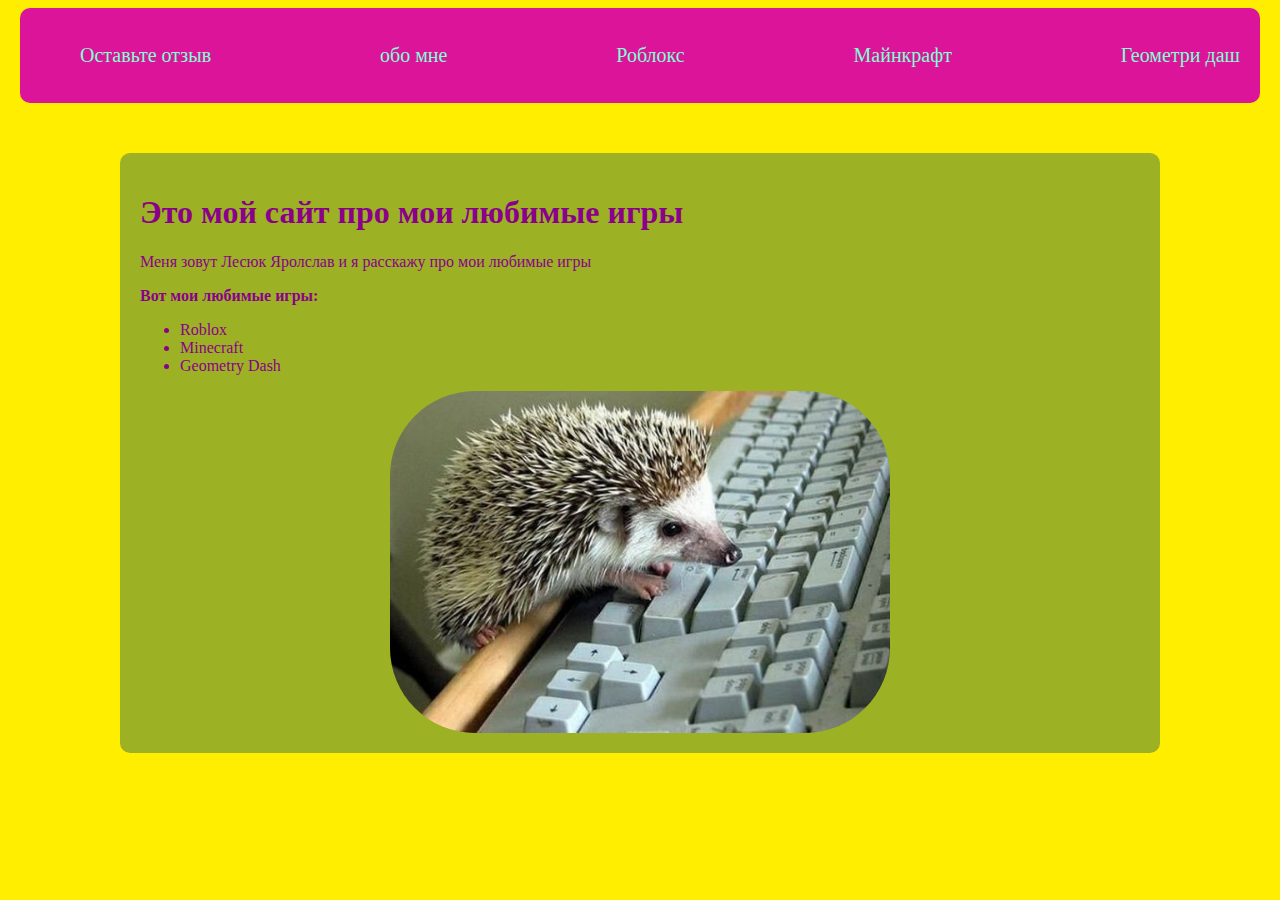
<file: index.html>
<!DOCTYPE html>
<html lang="ru">
<head>
    <meta charset="UTF-8">
    <link rel="stylesheet" href="styles/style.css">
    <title>Сайт Лесаруба</title>
</head>
<body>
    <header class="main-header">
        <nav>
            <ul class="nav-list">
                <li class="nav-item"><a href="form.html">Оставьте отзыв</a></li>
                <li class="nav-item"><a href="about.html">обо мне</a></li>
                <li class="nav-item"><a href="roblox.html">Роблокс</a></li>
                <li class="nav-item"><a href="minecraft.html">Майнкрафт</a></li>
                <li class="nav-item"><a href="geometrydash.html">Геометри даш</a></li>
            </ul>
        </nav>
    </header>
    <main>
        <h1>Это мой сайт про мои любимые игры</h1>
        <p>Меня зовут Лесюк Яролслав и я расскажу про мои любимые игры</p>
         <p>
            <b>Вот мои любимые игры:</b>
         </p>
         <ul>
            <li>Roblox</li>
            <li>Minecraft</li>
            <li>Geometry Dash</li>
        </ul>
        <img class="nav-img" src="img/5812_900.jpg" alt="Картинка Игромана ежа">
    </main>
</body>
</html>
</file>
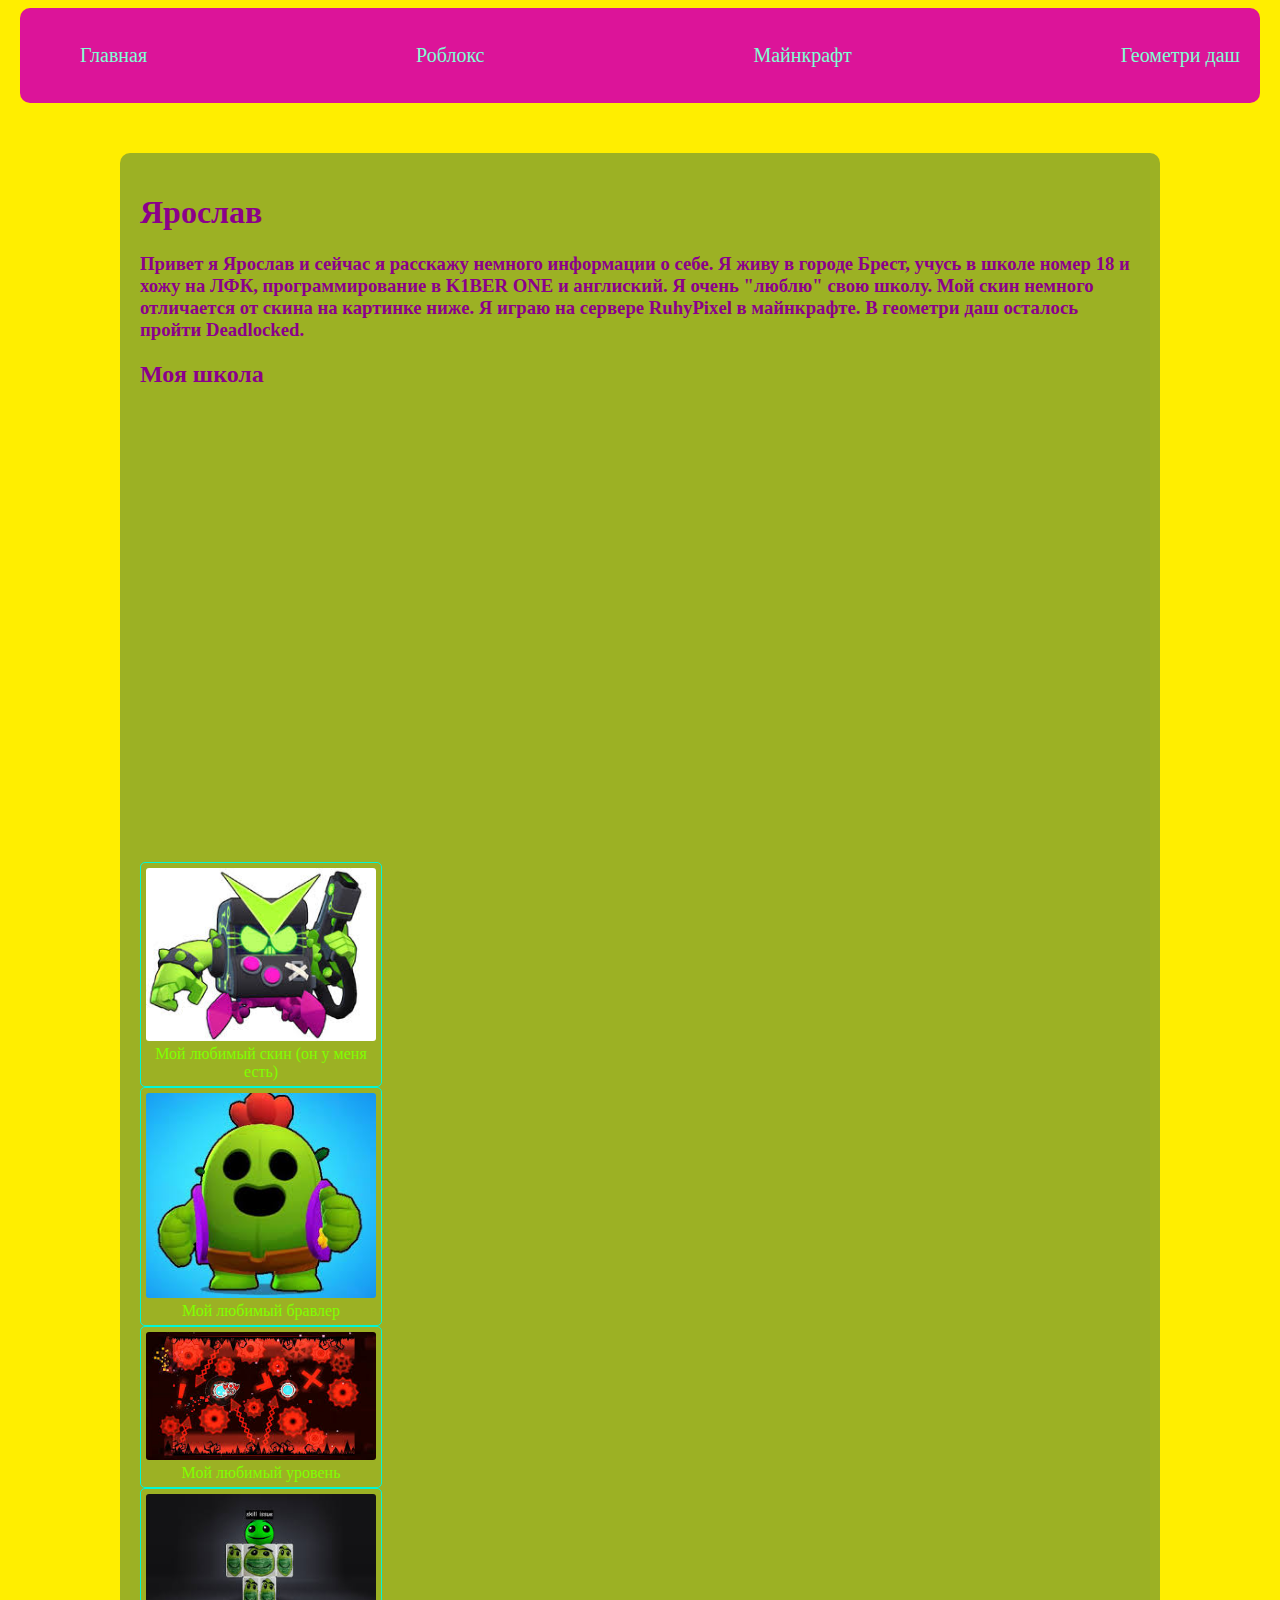
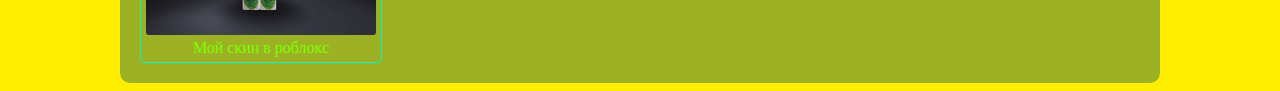
<file: about.html>
<!DOCTYPE html>
<html lang="ru">
<head>
    <meta charset="UTF-8">
    <link rel="stylesheet" href="styles/style.css">
    <title>Сайт Лесаруба</title>
</head>
<body>
    <header class="main-header">
        <nav>
            <ul class="nav-list">
                <li class="nav-item"><a href="index.html">Главная</a></li>
                <li class="nav-item"><a href="roblox.html">Роблокс</a></li>
                <li class="nav-item"><a href="minecraft.html">Майнкрафт</a></li>
                <li class="nav-item"><a href="geometrydash.html">Геометри даш</a></li>
            </ul>
        </nav>
    </header>
    <main>
        <h1>Ярослав</h1>
        <h3>Привет я Ярослав и сейчас я расскажу немного информации о себе.
           Я живу в городе Брест, учусь в школе номер 18 и хожу на ЛФК, программирование в K1BER ONE и англиский.
           Я очень  "люблю" свою школу. 
           Мой скин немного отличается от скина на картинке ниже.
           Я играю на сервере RuhyPixel в майнкрафте.
           В геометри даш осталось пройти Deadlocked. 

        </h3>
       
        <div class="map">
            <h2>Моя школа</h2>
            <iframe src="https://www.google.com/maps/embed?pb=!1m18!1m12!1m3!1d2184.1252832075356!2d23.68684412681444!3d52.08706176788048!2m3!1f0!2f0!3f0!3m2!1i1024!2i768!4f13.1!3m3!1m2!1s0x47210bf2e2d4fe49%3A0xa953e03e0f1270c8!2z0KHRgNC10LTQvdGP0Y8g0YjQutC-0LvQsCAjMTg!5e0!3m2!1sru!2sby!4v1710068766117!5m2!1sru!2sby" width="600" height="450" style="border:0;" allowfullscreen="" loading="lazy" referrerpolicy="no-referrer-when-downgrade"></iframe>
        </div>

        <div class="gallery">
            <figure class="gallery-item">
                <img src="img/8Bit.jpg" alt="Мой любимый скин (он у меня есть)" class="gallery-img">
                <figcaption class="gallery-title">Мой любимый скин (он у меня есть)</figcaption>
            </figure>


            <figure class="gallery-item">
                <img src="img/Без названия.jpg" alt="Мой любимый бравлер" class="gallery-img">
                <figcaption class="gallery-title">Мой любимый бравлер</figcaption>
            </figure>

            <figure class="gallery-item">
                <img src="img/Без названия (1).jpg" alt="Мой любимый уровень" class="gallery-img">
                <figcaption class="gallery-title">Мой любимый уровень</figcaption>
            </figure>

            <figure class="gallery-item">
                <img src="img/Fire hole.jpg" alt="Мой скин в роблокс" class="gallery-img">
                <figcaption class="gallery-title">Мой скин в роблокс</figcaption>
            </figure>

        </div>

    </main>
</body>
</html>
</file>
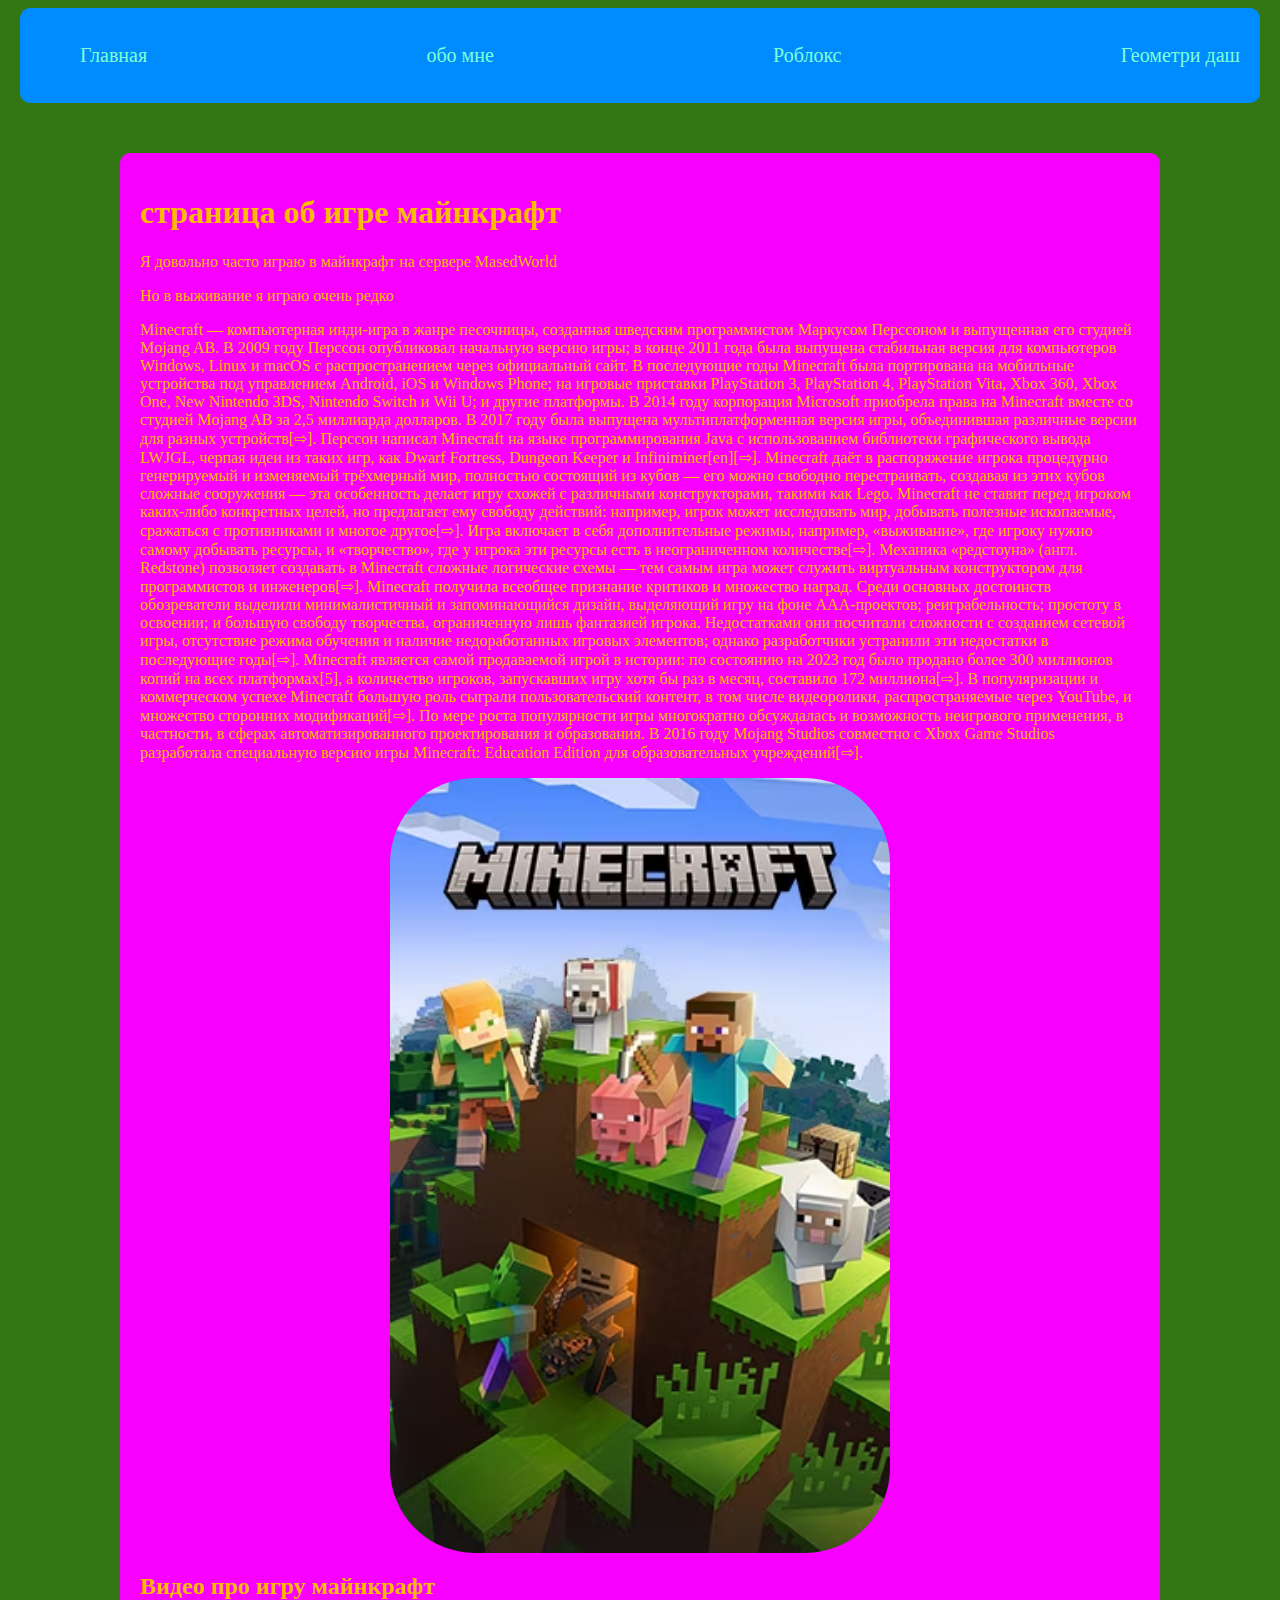
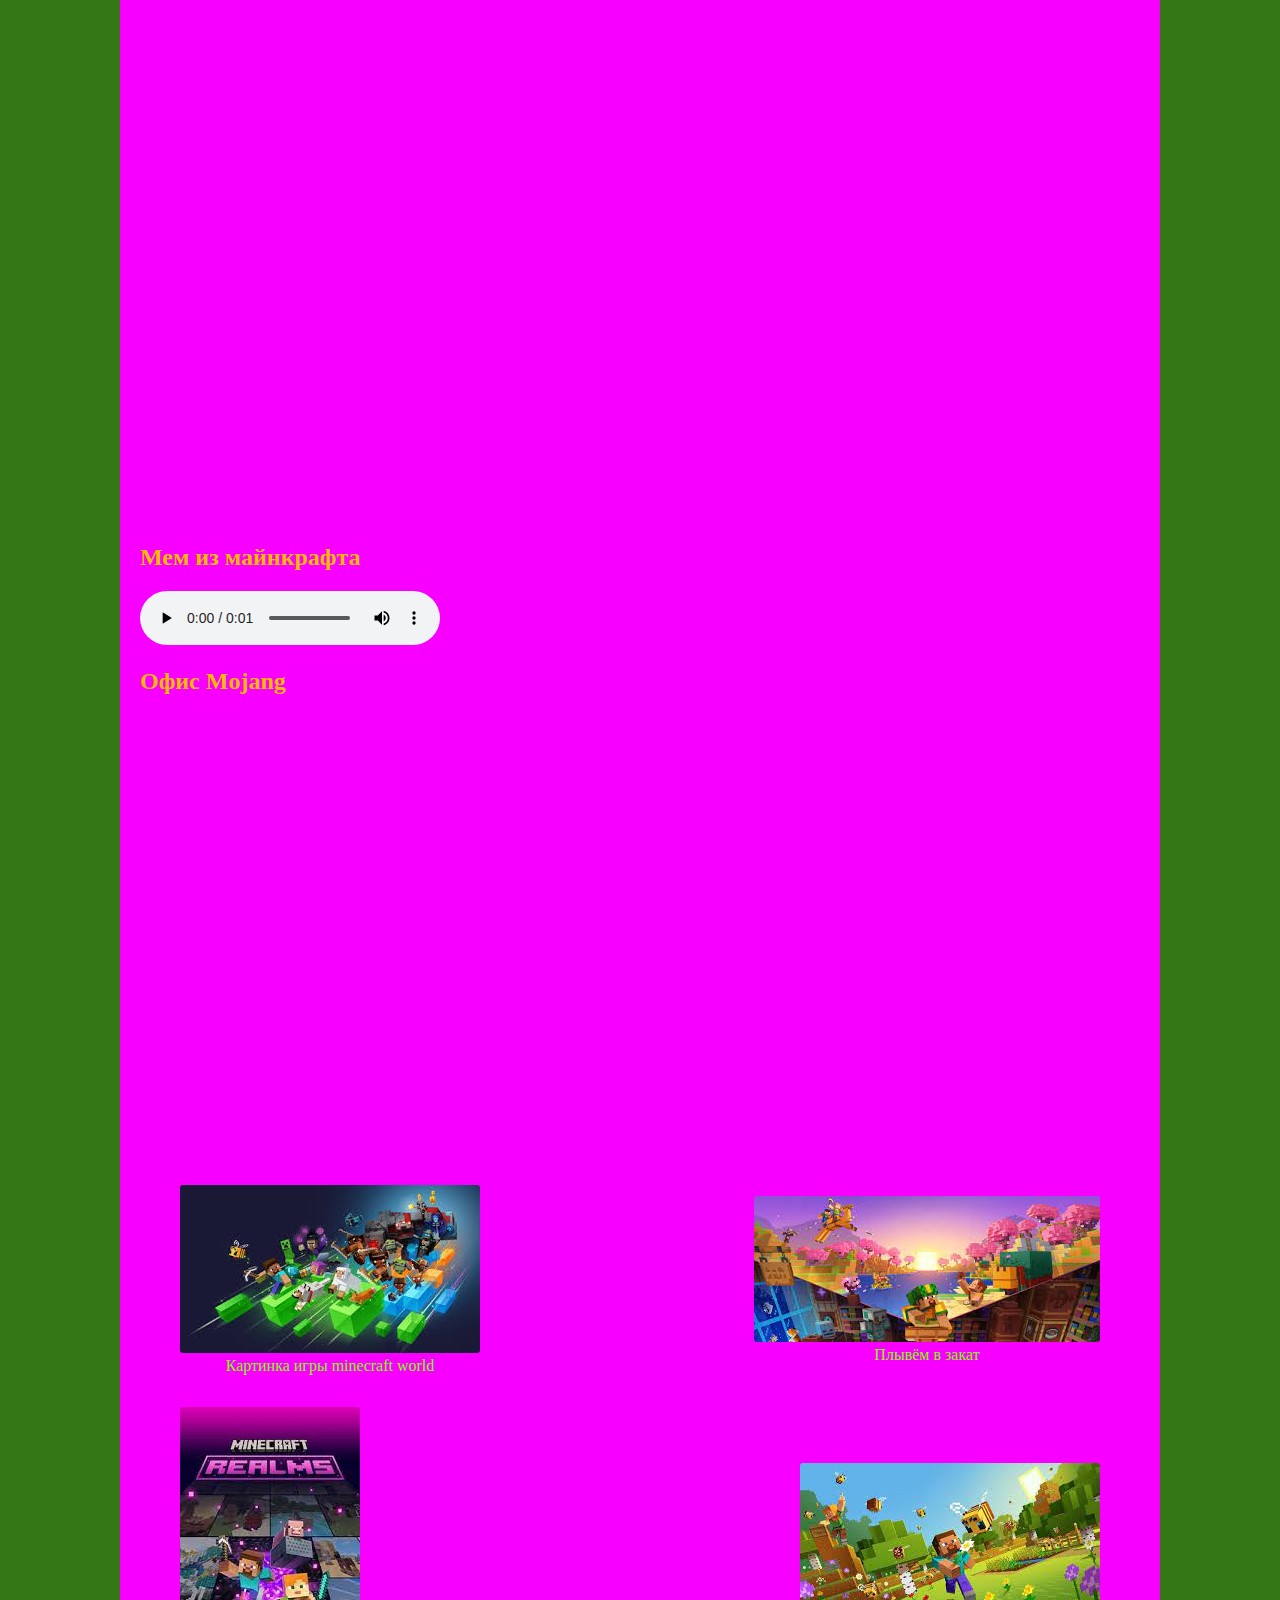
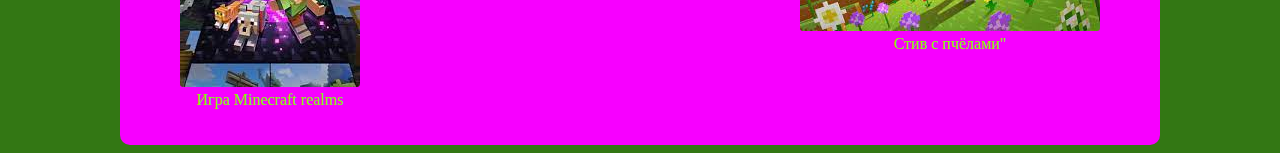
<file: minecraft.html>
<!DOCTYPE html>
<html lang="ru">
<head>
    <meta charset="UTF-8">
    <link rel="stylesheet" href="styles/style.css">
    <title>Сайт Лесаруба</title>
</head>
<body class="body-c">
    <header class="main-header-c">
        <nav>
            <ul class="nav-list">
                <li class="nav-item3"><a href="index.html">Главная</a></li>
                <li class="nav-item3"><a href="about.html">обо мне</a></li>
                <li class="nav-item3"><a href="roblox.html">Роблокс</a></li>
                <li class="nav-item3"><a href="geometrydash.html">Геометри даш</a></li>
            </ul>
        </nav>
    </header>
    <main class="main_c">
        <h1>страница об игре майнкрафт</h1>
        <P>Я довольно часто играю в майнкрафт на сервере MasedWorld</P>
        <P>Но в выживание я играю очень редко</P>
        <p>Minecraft — компьютерная инди-игра в жанре песочницы, созданная шведским программистом Маркусом Перссоном и выпущенная его студией Mojang AB. В 2009 году Перссон опубликовал начальную версию игры; в конце 2011 года была выпущена стабильная версия для компьютеров Windows, Linux и macOS с распространением через официальный сайт. В последующие годы Minecraft была портирована на мобильные устройства под управлением Android, iOS и Windows Phone; на игровые приставки PlayStation 3, PlayStation 4, PlayStation Vita, Xbox 360, Xbox One, New Nintendo 3DS, Nintendo Switch и Wii U; и другие платформы. В 2014 году корпорация Microsoft приобрела права на Minecraft вместе со студией Mojang AB за 2,5 миллиарда долларов. В 2017 году была выпущена мультиплатформенная версия игры, объединившая различные версии для разных устройств[⇨].
            Перссон написал Minecraft на языке программирования Java с использованием библиотеки графического вывода LWJGL, черпая идеи из таких игр, как Dwarf Fortress, Dungeon Keeper и Infiniminer[en][⇨]. Minecraft даёт в распоряжение игрока процедурно генерируемый и изменяемый трёхмерный мир, полностью состоящий из кубов — его можно свободно перестраивать, создавая из этих кубов сложные сооружения — эта особенность делает игру схожей с различными конструкторами, такими как Lego. Minecraft не ставит перед игроком каких-либо конкретных целей, но предлагает ему свободу действий: например, игрок может исследовать мир, добывать полезные ископаемые, сражаться с противниками и многое другое[⇨]. Игра включает в себя дополнительные режимы, например, «выживание», где игроку нужно самому добывать ресурсы, и «творчество», где у игрока эти ресурсы есть в неограниченном количестве[⇨]. Механика «редстоуна» (англ. Redstone) позволяет создавать в Minecraft сложные логические схемы — тем самым игра может служить виртуальным конструктором для программистов и инженеров[⇨].
            Minecraft получила всеобщее признание критиков и множество наград. Среди основных достоинств обозреватели выделили минималистичный и запоминающийся дизайн, выделяющий игру на фоне AAA-проектов; реиграбельность; простоту в освоении; и большую свободу творчества, ограниченную лишь фантазией игрока. Недостатками они посчитали сложности с созданием сетевой игры, отсутствие режима обучения и наличие недоработанных игровых элементов; однако разработчики устранили эти недостатки в последующие годы[⇨].
            Minecraft является самой продаваемой игрой в истории: по состоянию на 2023 год было продано более 300 миллионов копий на всех платформах[5], а количество игроков, запускавших игру хотя бы раз в месяц, составило 172 миллиона[⇨]. В популяризации и коммерческом успехе Minecraft большую роль сыграли пользовательский контент, в том числе видеоролики, распространяемые через YouTube, и множество сторонних модификаций[⇨]. По мере роста популярности игры многократно обсуждалась и возможность неигрового применения, в частности, в сферах автоматизированного проектирования и образования. В 2016 году Mojang Studios совместно с Xbox Game Studios разработала специальную версию игры Minecraft: Education Edition для образовательных учреждений[⇨].</p>
        <img class="nav-img1" src="img/minecraft.avif" alt="Картинка игры minecraft">
        <div class="video">
            <h2>Видео про игру майнкрафт</h2>
            <iframe width="1000" height="500" src="https://www.youtube.com/embed/2FNazogd35g?si=Hu_5gSiQt_I0igXS" title="YouTube video player" frameborder="0" allow="accelerometer; autoplay; clipboard-write; encrypted-media; gyroscope; picture-in-picture; web-share" allowfullscreen></iframe>
        </div>
        <div class="audio">
            <h2>Мем из майнкрафта</h2>
            <audio src="audio/ooo-povezlo-povezlo.mp3" controls></audio>
        </div>
        <div class="map">
            <h2>Офис Mojang</h2>
            <iframe src="https://www.google.com/maps/embed?pb=!1m18!1m12!1m3!1d193.6612211880381!2d18.051518149516273!3d59.32076047723336!2m3!1f0!2f0!3f0!3m2!1i1024!2i768!4f13.1!3m3!1m2!1s0x465f77dd8f5bdf07%3A0xe3a8ee341cc7043!2sMojang%20studios!5e0!3m2!1sru!2sby!4v1708860735820!5m2!1sru!2sby" width="600" height="450" style="border:0;" allowfullscreen="" loading="lazy" referrerpolicy="no-referrer-when-downgrade"></iframe>
        </div>

        
        <div class="gallery3">
            <figure class="gallery-item3">
                <img src="img/Minecraft/artofminecraftworld.jpg" alt="Картинка игры minecraft world" class="gallery-img">
                <figcaption class="gallery-title">Картинка игры minecraft world</figcaption>
            </figure>


            <figure class="gallery-item3">
                <img src="img/Minecraft/artofzakat.jpg" alt="Плывём в закат" class="gallery-img">
                <figcaption class="gallery-title">Плывём в закат</figcaption>
            </figure>

            <figure class="gallery-item3">
                <img src="img/Minecraft/minecraftrealms.jpg" alt="Игра Minecraft realms" class="gallery-img">
                <figcaption class="gallery-title">Игра Minecraft realms</figcaption>
            </figure>

            <figure class="gallery-item3">
                <img src="img/Minecraft/stevewithbees.jpg" alt="Стив с пчёлами" class="gallery-img">
                <figcaption class="gallery-title">Стив с пчёлами"</figcaption>
            </figure>

        </div>

    </main>
</body>
</html>
</file>
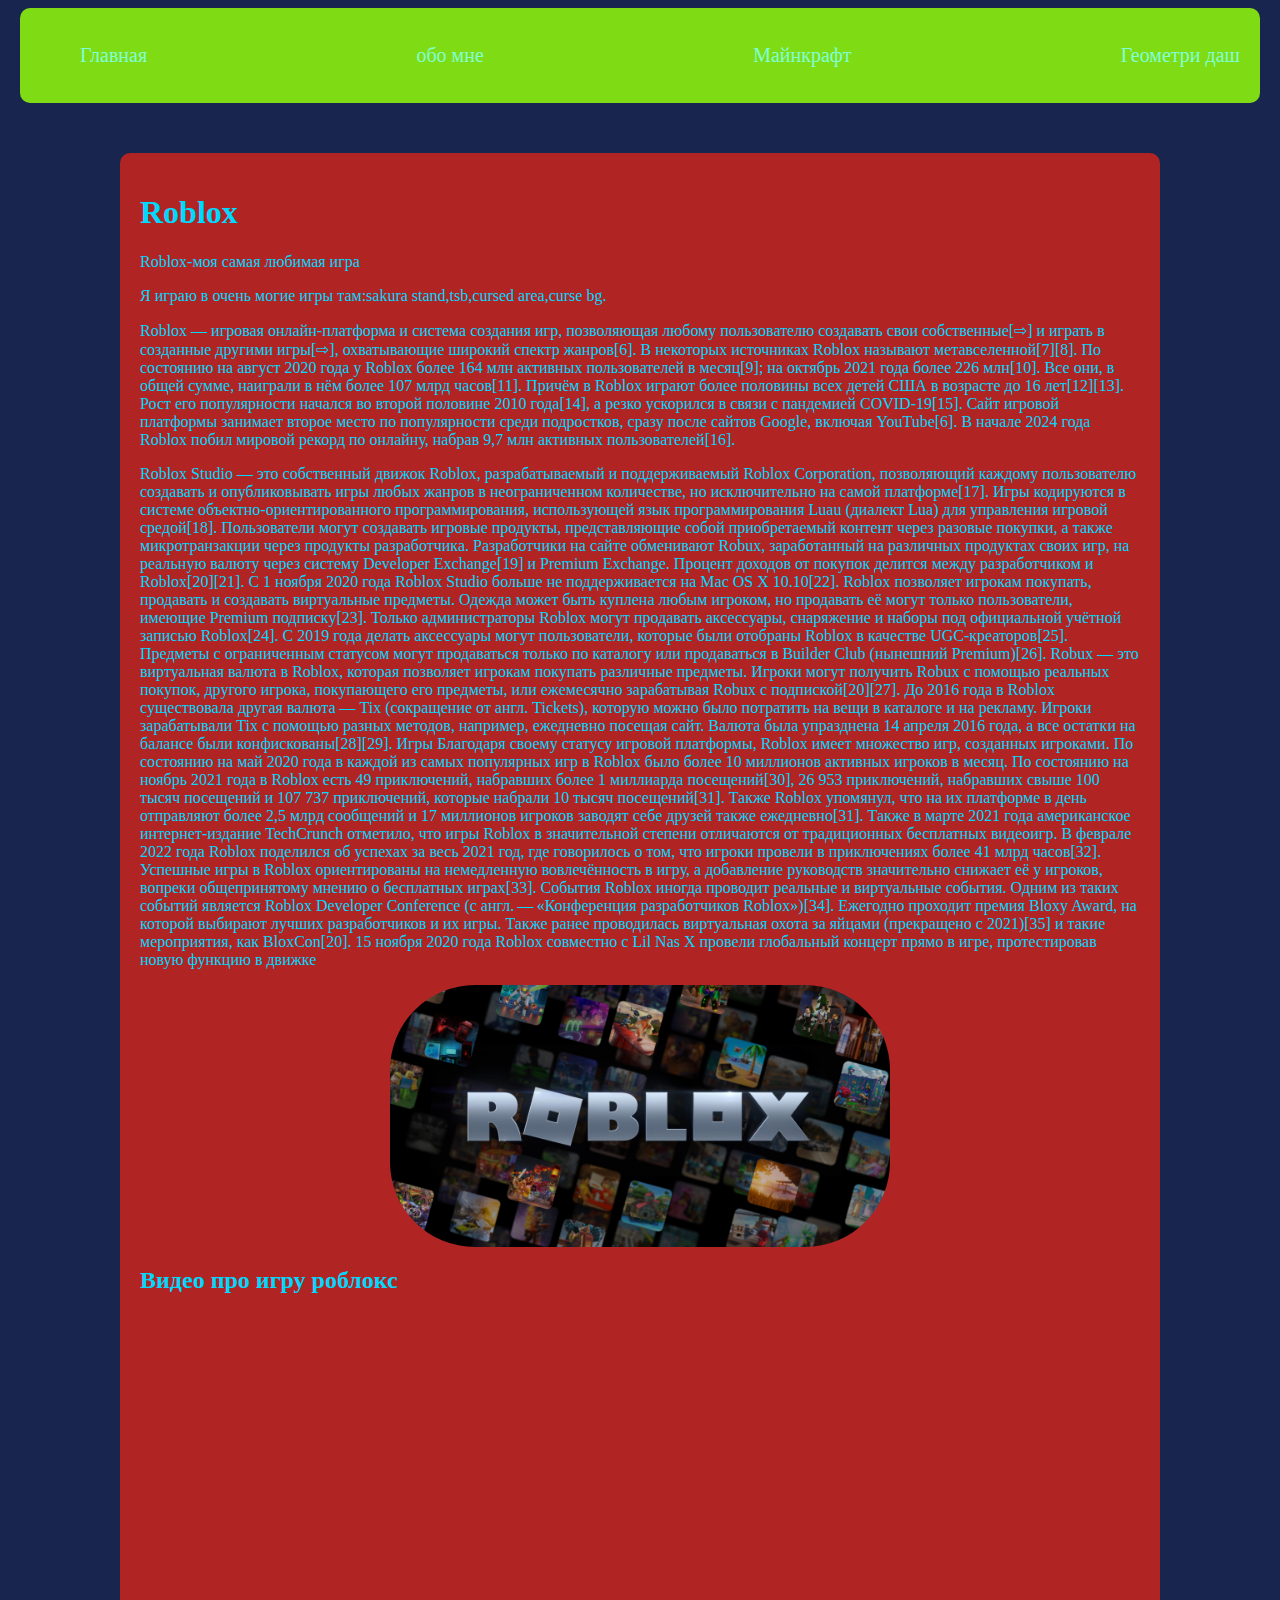
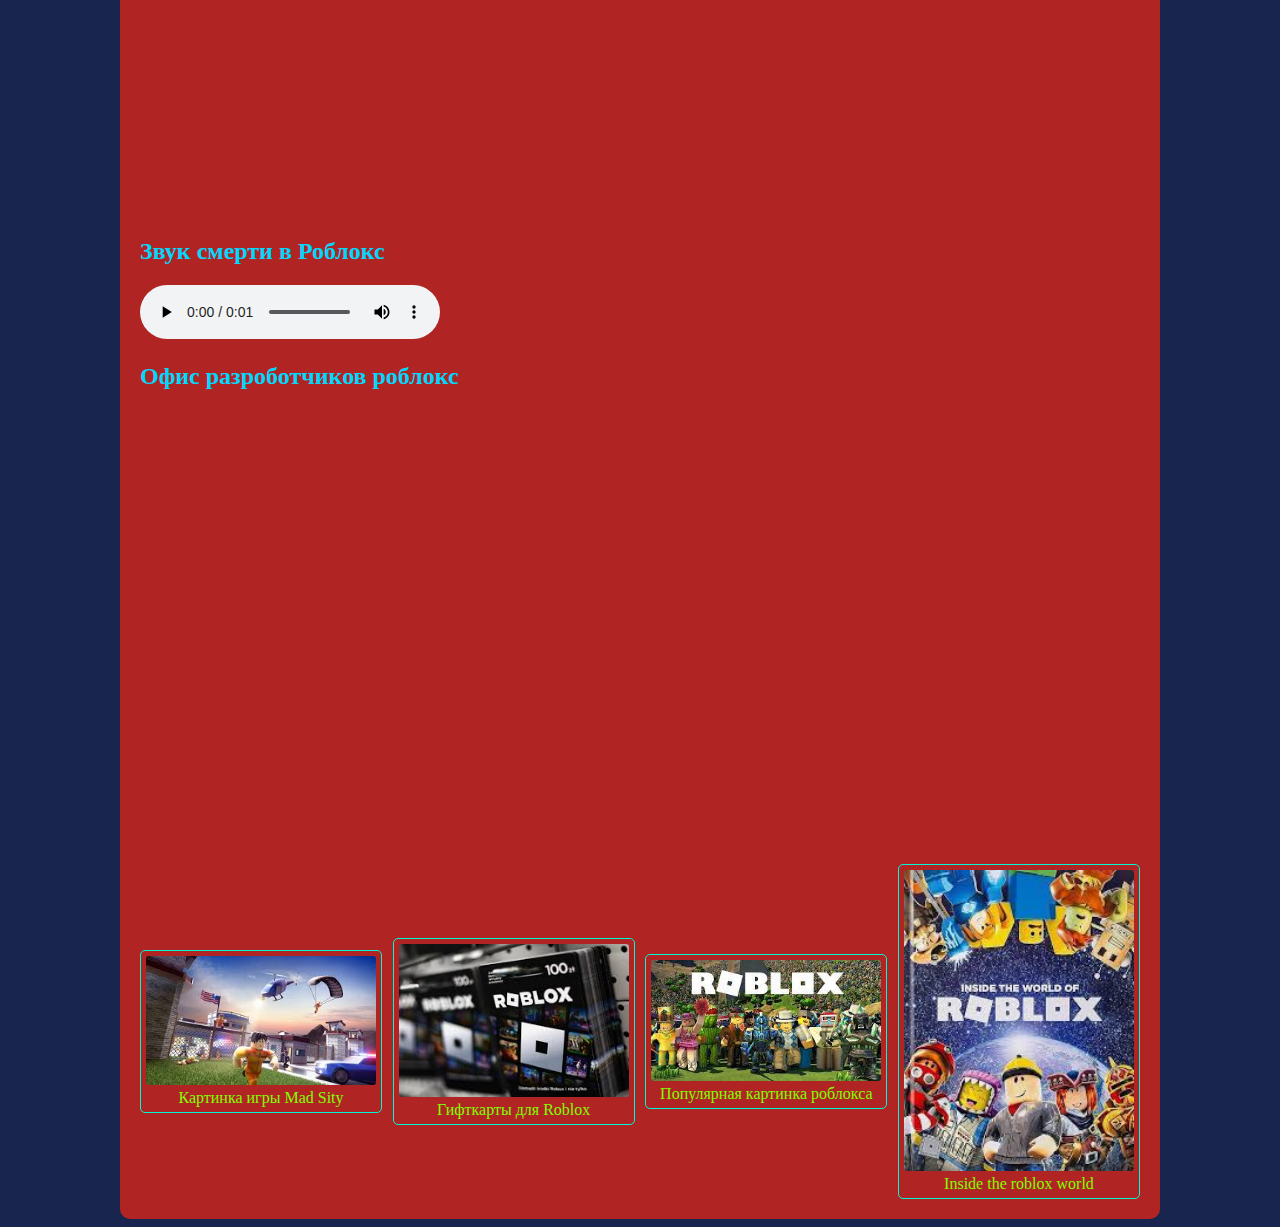
<file: roblox.html>
<!DOCTYPE html>
<html lang="ru">
<head>
    <meta charset="UTF-8">
    <link rel="stylesheet" href="styles/style.css">
    <title>Сайт Лесаруба</title>
</head>
<body class="body-b">
    <header class="main-header-b">
        <nav>
            <ul class="nav-list">
                <li class="nav-item1"><a href="index.html">Главная</a></li>
                <li class="nav-item1"><a href="about.html">обо мне</a></li>
                <li class="nav-item1"><a href="minecraft.html">Майнкрафт</a></li>
                <li class="nav-item1"><a href="geometrydash.html">Геометри даш</a></li>
            </ul>
        </nav>
    </header>
    <main class="main_b">
        <h1>Roblox</h1>
        <p>Roblox-моя самая любимая игра</p>
        <p>Я играю в очень могие игры там:sakura stand,tsb,cursed area,curse bg.</p>
        <p>Roblox — игровая онлайн-платформа и система создания игр, позволяющая любому пользователю создавать свои собственные[⇨] и играть в созданные другими игры[⇨], охватывающие широкий спектр жанров[6]. В некоторых источниках Roblox называют метавселенной[7][8]. По состоянию на август 2020 года у Roblox более 164 млн активных пользователей в месяц[9]; на октябрь 2021 года более 226 млн[10]. Все они, в общей сумме, наиграли в нём более 107 млрд часов[11]. Причём в Roblox играют более половины всех детей США в возрасте до 16 лет[12][13]. Рост его популярности начался во второй половине 2010 года[14], а резко ускорился в связи с пандемией COVID-19[15]. Сайт игровой платформы занимает второе место по популярности среди подростков, сразу после сайтов Google, включая YouTube[6]. В начале 2024 года Roblox побил мировой рекорд по онлайну, набрав 9,7 млн активных пользователей[16].</p>
        <p>Roblox Studio — это собственный движок Roblox, разрабатываемый и поддерживаемый Roblox Corporation, позволяющий каждому пользователю создавать и опубликовывать игры любых жанров в неограниченном количестве, но исключительно на самой платформе[17]. Игры кодируются в системе объектно-ориентированного программирования, использующей язык программирования Luau (диалект Lua) для управления игровой средой[18]. Пользователи могут создавать игровые продукты, представляющие собой приобретаемый контент через разовые покупки, а также микротранзакции через продукты разработчика. Разработчики на сайте обменивают Robux, заработанный на различных продуктах своих игр, на реальную валюту через систему Developer Exchange[19] и Premium Exchange. Процент доходов от покупок делится между разработчиком и Roblox[20][21]. С 1 ноября 2020 года Roblox Studio больше не поддерживается на Mac OS X 10.10[22].
            Roblox позволяет игрокам покупать, продавать и создавать виртуальные предметы. Одежда может быть куплена любым игроком, но продавать её могут только пользователи, имеющие Premium подписку[23]. Только администраторы Roblox могут продавать аксессуары, снаряжение и наборы под официальной учётной записью Roblox[24]. C 2019 года делать аксессуары могут пользователи, которые были отобраны Roblox в качестве UGC-креаторов[25]. Предметы с ограниченным статусом могут продаваться только по каталогу или продаваться в Builder Club (нынешний Premium)[26].

Robux — это виртуальная валюта в Roblox, которая позволяет игрокам покупать различные предметы. Игроки могут получить Robux с помощью реальных покупок, другого игрока, покупающего его предметы, или ежемесячно зарабатывая Robux с подпиской[20][27]. До 2016 года в Roblox существовала другая валюта — Tix (сокращение от англ. Tickets), которую можно было потратить на вещи в каталоге и на рекламу. Игроки зарабатывали Tix с помощью разных методов, например, ежедневно посещая сайт. Валюта была упразднена 14 апреля 2016 года, а все остатки на балансе были конфискованы[28][29].

Игры
Благодаря своему статусу игровой платформы, Roblox имеет множество игр, созданных игроками. По состоянию на май 2020 года в каждой из самых популярных игр в Roblox было более 10 миллионов активных игроков в месяц. По состоянию на ноябрь 2021 года в Roblox есть 49 приключений, набравших более 1 миллиарда посещений[30], 26 953 приключений, набравших свыше 100 тысяч посещений и 107 737 приключений, которые набрали 10 тысяч посещений[31]. Также Roblox упомянул, что на их платформе в день отправляют более 2,5 млрд сообщений и 17 миллионов игроков заводят себе друзей также ежедневно[31]. Также в марте 2021 года американское интернет-издание TechCrunch отметило, что игры Roblox в значительной степени отличаются от традиционных бесплатных видеоигр. В феврале 2022 года Roblox поделился об успехах за весь 2021 год, где говорилось о том, что игроки провели в приключениях более 41 млрд часов[32]. Успешные игры в Roblox ориентированы на немедленную вовлечённость в игру, а добавление руководств значительно снижает её у игроков, вопреки общепринятому мнению о бесплатных играх[33].

События
Roblox иногда проводит реальные и виртуальные события. Одним из таких событий является Roblox Developer Conference (с англ. — «Конференция разработчиков Roblox»)[34]. Ежегодно проходит премия Bloxy Award, на которой выбирают лучших разработчиков и их игры. Также ранее проводилась виртуальная охота за яйцами (прекращено с 2021)[35] и такие мероприятия, как BloxCon[20].

15 ноября 2020 года Roblox совместно с Lil Nas X провели глобальный концерт прямо в игре, протестировав новую функцию в движке
        </p>
         <img class="nav-img2" src="img/c83761712c58384892d63501cad3a1ee.jpg" alt="Картинка игры roblox">
        <div class="video">
            <h2>Видео про игру роблокс</h2>
            <iframe width="1000" height="500" src="https://www.youtube.com/embed/MqYiMs91blo?si=sQXHEjcosSoXz_9R" title="YouTube video player" frameborder="0" allow="accelerometer; autoplay; clipboard-write; encrypted-media; gyroscope; picture-in-picture; web-share" allowfullscreen></iframe>
        </div>
        <div class="audio">
            <h2>Звук смерти в Роблокс</h2>
            <audio src="audio/roblox-death-sound-loud.mp3" controls></audio>
        </div>
        <div class="map">
            <h2>Офис разроботчиков роблокс</h2>
            <iframe src="https://www.google.com/maps/embed?pb=!1m18!1m12!1m3!1d753849.9018657844!2d-122.67902281730895!3d37.16411826862176!2m3!1f0!2f0!3f0!3m2!1i1024!2i768!4f13.1!3m3!1m2!1s0x808f9e70368acbe7%3A0x837ed9639285d6fb!2z0KDQvtCx0LvQvtC60YE!5e0!3m2!1sru!2sby!4v1708860199910!5m2!1sru!2sby" width="600" height="450" style="border:0;" allowfullscreen="" loading="lazy" referrerpolicy="no-referrer-when-downgrade"></iframe>
        </div>

        <div class="gallery1">
            <figure class="gallery-item">
                <img src="img/roblox/madsity.jpg" alt="Картинка игры Mad Sity" class="gallery-img">
                <figcaption class="gallery-title">Картинка игры Mad Sity</figcaption>
            </figure>


            <figure class="gallery-item">
                <img src="img/roblox/giftcard.jpg" alt="Гифткарты для Roblox" class="gallery-img">
                <figcaption class="gallery-title">Гифткарты для Roblox</figcaption>
            </figure>

            <figure class="gallery-item">
                <img src="img/roblox/popimageofroblox.jpg" alt="Популярная картинка роблокса" class="gallery-img">
                <figcaption class="gallery-title">Популярная картинка роблокса</figcaption>
            </figure>

            <figure class="gallery-item">
                <img src="img/roblox/Roblox creators.jpg" alt="Inside the roblox world" class="gallery-img">
                <figcaption class="gallery-title">Inside the roblox world</figcaption>
            </figure>

        </div>

    </main>
</body>
</html>
</file>
<file: styles/style.css>
body {
    background-color: rgb(255, 238, 0);
}

.main-header {
    background-color: rgb(220, 20, 153);
    width: 100%;
    max-width: 1200px;
    margin: 0 auto;
    padding: 20px;
    border-radius: 10px;
}

main {
    background-color: rgb(156, 177, 36);
    border-radius: 10px;
    width: 100%;
    max-width: 1000px;
    margin: 0 auto;
    margin-top: 50px;
    padding: 20px;
    color:darkmagenta
}

.nav-list {
    display: flex;
    justify-content: space-between;
    list-style-type: none;
}

.nav-list a {
    color: aquamarine;
    text-decoration: none;
    font-size: 20px;
}

.nav-img {
    border-radius: 85px;
    display: block;
    width: 50%;
    margin: 0 auto;
   }

   .nav-img2 {
    border-radius: 85px;
    display: block;
    width: 50%;
    margin: 0 auto;
}

.nav-img3 {
    border-radius: 85px;
    display: block;
    width: 50%;
    margin: 0 auto;
}


.nav-img1 {
    border-radius: 85px;
    display: block;
    width: 50%;
    margin: 0 auto;
}


.main_c {
    background-color: rgb(247, 0, 255);
    border-radius: 10px;
    width: 100%;
    max-width: 1000px;
    margin: 0 auto;
    margin-top: 50px;
    padding: 20px;
    color:rgb(255, 187, 0)
}

.main-header-c {
    background-color: rgb(0, 140, 255);
    width: 100%;
    max-width: 1200px;
    margin: 0 auto;
    padding: 20px;
    border-radius: 10px;
}


.gallery1 {
    display: flex;
    justify-content: space-between;
    align-items: center;
    flex-wrap: wrap;
    flex-direction: row;
}

.gallery2 {
    display: flex;
    justify-content: space-between;
    align-items: center;
    flex-wrap: wrap;
    flex-direction: row;
}

.gallery3 {
    display: flex;
    justify-content: space-between;
    align-items: center;
    flex-wrap: wrap;
    flex-direction: row;
}


.gallery-item {
    margin: 0;
    width: 23%;
    padding: 5px;
    border: 1px solid rgb(0, 248, 215);
    border-radius: 5px;
}

.gallery-img {
    width: 100%;
    border-radius: 3px;
}

.gallery-title {
    text-align: center;
    color: chartreuse;
}



.body-b {
    background-color: rgb(24, 37, 78);
}


.main_b {
    background-color: rgb(177, 36, 36);
    border-radius: 10px;
    width: 100%;
    max-width: 1000px;
    margin: 0 auto;
    margin-top: 50px;
    padding: 20px;
    color:rgb(0, 217, 255)
}

.main-header-b {
    background-color: rgb(127, 220, 20);
    width: 100%;
    max-width: 1200px;
    margin: 0 auto;
    padding: 20px;
    border-radius: 10px;
}


.body-c {
    background-color: rgb(51, 119, 20);
}



.main_d {
    background-color: rgb(18, 14, 228);
    border-radius: 10px;
    width: 100%;
    max-width: 1000px;
    margin: 0 auto;
    margin-top: 50px;
    padding: 20px;
    color:rgb(255, 230, 0)
}

.main-header-d {
    background-color: rgb(220, 20, 20);
    width: 100%;
    max-width: 1200px;
    margin: 0 auto;
    padding: 20px;
    border-radius: 10px;
}




.body-d {
    background-color: rgb(140, 0, 255);
}

form {
    display: grid;
    grid-template-columns: repeat(4,1fr);
    gap: 40px
}

textarea {
    grid-column: 1/-1
}

form button {
    grid-column: 1/-1
}

.nav-img1:hover {
    transition: 1s;
    transform: scale(1.05);
    box-shadow: 10px 10px 10px rgb(170, 9, 175);
}

.nav-img2:hover {
    transition: 1s;
    transform: scale(1.05);
    box-shadow: 10px 10px 10px rgb(107, 21, 21);
}

.nav-img3:hover {
    transition: 1s;
    transform: scale(1.05);
    box-shadow: 10px 10px 10px rgb(19, 17, 131);
}

.nav-img:hover {
    transition: 1s;
    transform: scale(1.05);
    box-shadow: 10px 10px 10px rgb(88, 100, 22);
}


.nav-item:hover {
    text-shadow: 3px 3px 3px rgb(116, 17, 83);
}

.nav-item1:hover {
    text-shadow: 3px 3px 3px rgb(92, 145, 32);
}

.nav-item2:hover {
    text-shadow: 3px 3px 3px rgb(150, 15, 15);
}

.nav-item3:hover {
    text-shadow: 3px 3px 3px rgb(18, 16, 133);
}

.gallery-item:hover {
    transition: 1s;
    transform: scale(1.05);
    transform: rotate(360deg);
}

.gallery-item2:hover {
    transition: 1s;
    transform: scale(1.05);
    transform: rotate(360deg);
}

.gallery-item3:hover {
    transition: 1s;
    transform: scale(1.05);
    transform: rotate(360deg);
}
</file>
